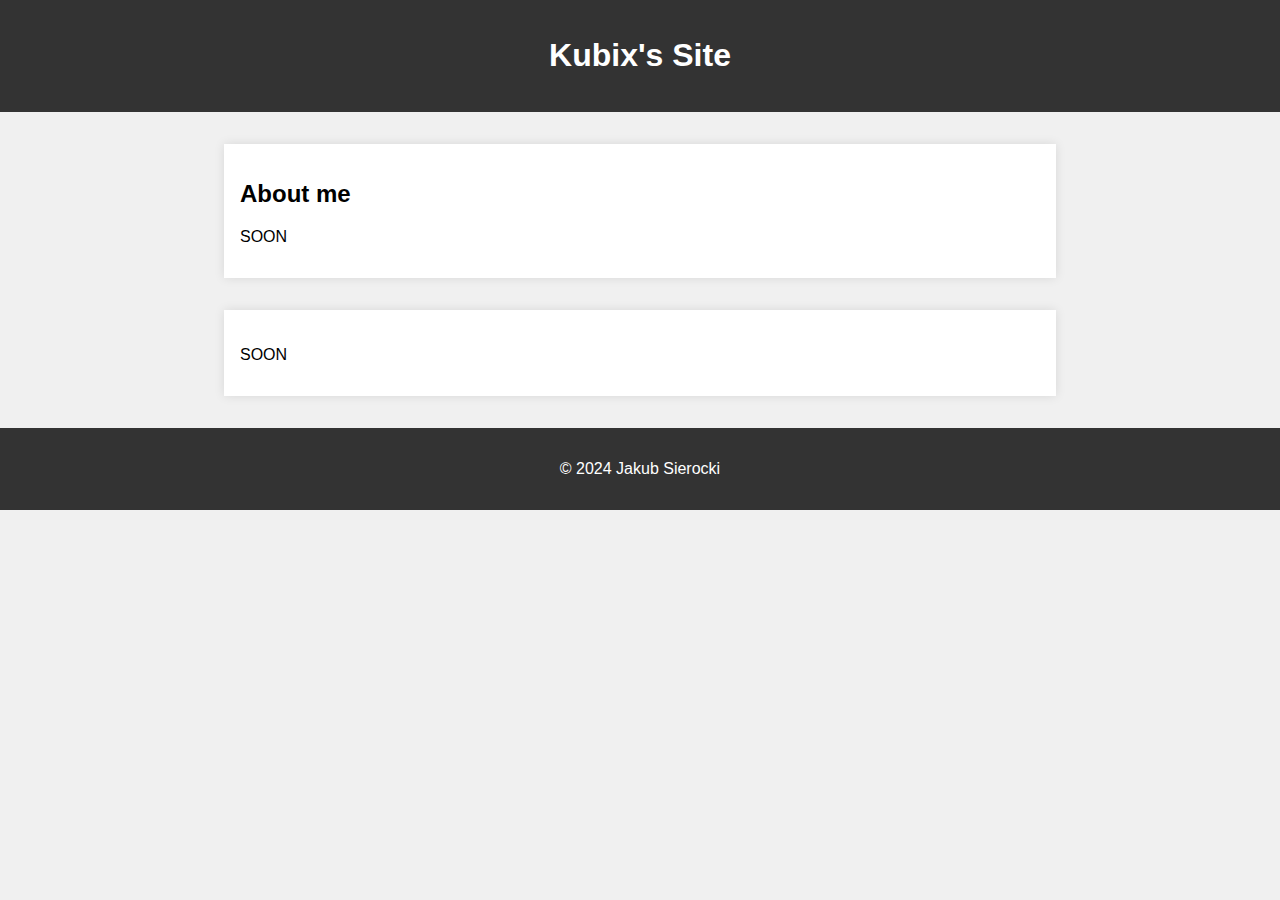
<file: index.html>
<!DOCTYPE html>
<html lang="en">

<head>
    <meta charset="UTF-8">
    <meta name="viewport" content="width=device-width, initial-scale=1.0">
    <link rel="stylesheet" href="css/style.css">
    <title>Kubix's Site</title>
</head>
<body>
    <header>
        <h1>Kubix's Site</h1>
    </header>
    <section>
        <h2>About me</h2>
        <p>SOON</p>
    </section>

    <section>
        <h2></h2>
        <p>SOON</p>
    </section>

    <footer>
        <p>&copy; 2024 Jakub Sierocki</p>
    </footer>

</body>

</html>
</file>
<file: css/style.css>
body {
    font-family: Arial, sans-serif;
    margin: 0;
    padding: 0;
    background-color: #f0f0f0;
}

header {
    background-color: #333;
    color: #fff;
    text-align: center;
    padding: 1em;
}

section {
    max-width: 800px;
    margin: 2em auto;
    padding: 1em;
    background-color: #fff;
    box-shadow: 0 0 10px rgba(0, 0, 0, 0.1);
}

footer {
    text-align: center;
    padding: 1em;
    background-color: #333;
    color: #fff;
}
</file>
